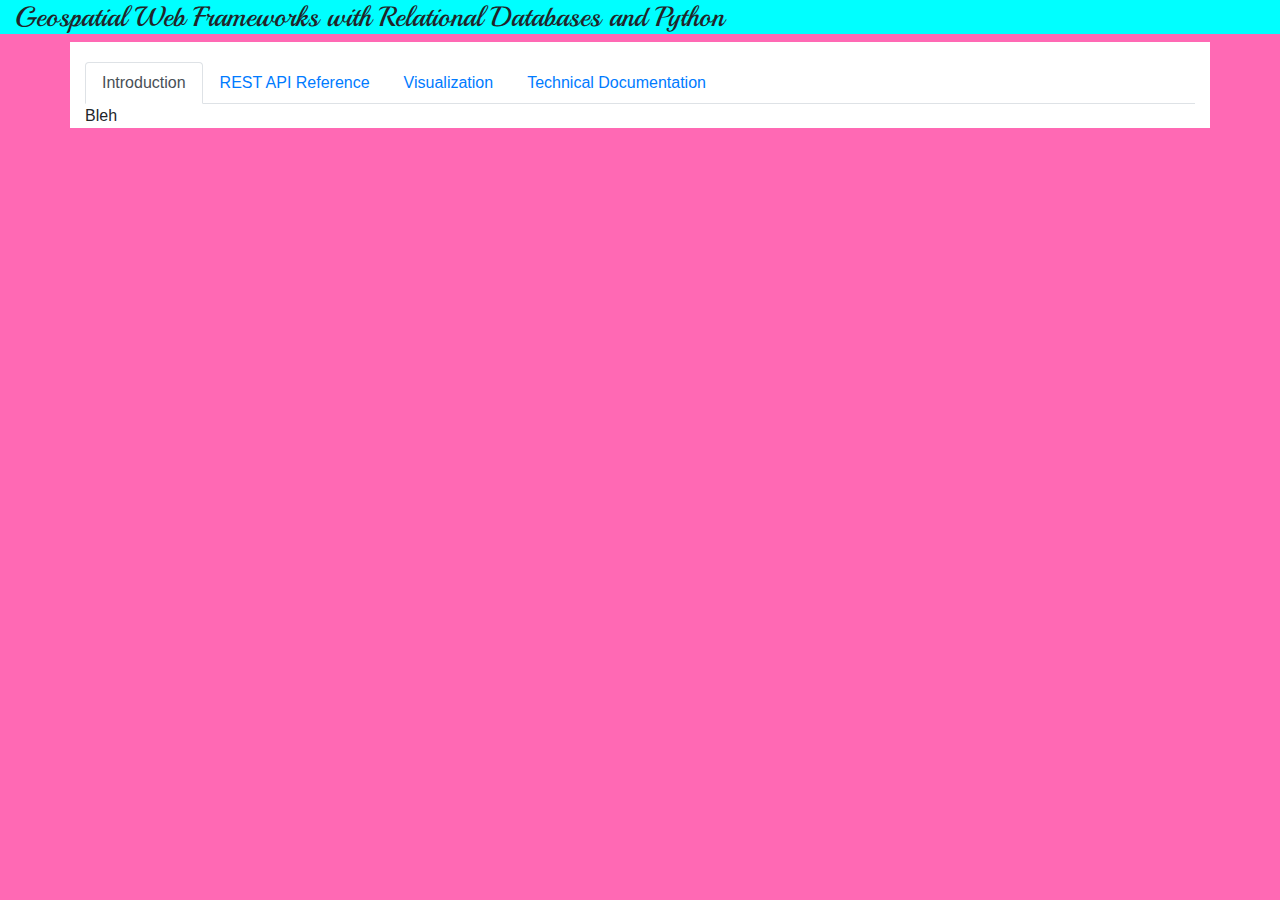
<file: Website/application/templates/index.html>
<!DOCTYPE html>

<html>
  <head>
  	<meta charset="UTF-8" />
  	<title>Geospatial Web Frameworks with Relational Databases and Python</title>

      <meta charset="UTF-8" />
      <meta name="description" content="Geospatial Web Frameworks with Relational Databases and Python" />
      <meta name="keywords" content="HTML,CSS,JavaScript,Python,Flask" />
      <meta name="author" content="Nicole White" />
      <meta name="viewport" content="width=device-width, initial-scale=1.0" />


      <link rel="stylesheet" type="text/css" href="../static/css/bootstrap.css" />
      <link href="https://fonts.googleapis.com/css?family=Playball" rel="stylesheet">
      <!-- <link href="https://fonts.googleapis.com/css?family=Montserrat" rel="stylesheet">
      <link href='https://fonts.googleapis.com/css?family=Raleway' rel='stylesheet'>
      <link rel="stylesheet" href="https://use.fontawesome.com/releases/v5.6.1/css/all.css" integrity="sha384-gfdkjb5BdAXd+lj+gudLWI+BXq4IuLW5IT+brZEZsLFm++aCMlF1V92rMkPaX4PP" crossorigin="anonymous"> -->

      <!-- <link rel="stylesheet" href="https://unpkg.com/leaflet@1.4.0/dist/leaflet.css"
       integrity="sha512-puBpdR0798OZvTTbP4A8Ix/l+A4dHDD0DGqYW6RQ+9jxkRFclaxxQb/SJAWZfWAkuyeQUytO7+7N4QKrDh+drA=="
       crossorigin=""/>

      <script src="https://unpkg.com/leaflet@1.4.0/dist/leaflet.js"
        integrity="sha512-QVftwZFqvtRNi0ZyCtsznlKSWOStnDORoefr1enyq5mVL4tmKB3S/EnC3rRJcxCPavG10IcrVGSmPh6Qw5lwrg=="
        crossorigin=""></script> -->

      <link rel="stylesheet" type="text/css" href="../static/css/main.css" />
  </head>

	<body>
    <div class="container-fluid">
      <h3>Geospatial Web Frameworks with Relational Databases and Python</h3>
    </div>
    <div class="container main-div">

    <ul class="nav nav-tabs" id="myTab" role="tablist">
      <li class="nav-item">
        <a class="nav-link active" id="into-tab" data-toggle="tab" href="#intro" role="tab" aria-controls="intro" aria-selected="true">Introduction</a>
      </li>
      <li class="nav-item">
        <a class="nav-link" id="profile-tab" data-toggle="tab" href="#profile" role="tab" aria-controls="profile" aria-selected="false">REST API Reference</a>
      </li>
      <li class="nav-item">
        <a class="nav-link" id="contact-tab" data-toggle="tab" href="#contact" role="tab" aria-controls="contact" aria-selected="false">Visualization</a>
      </li>
      <li class="nav-item">
        <a class="nav-link" id="contact-tab" data-toggle="tab" href="#contact" role="tab" aria-controls="contact" aria-selected="false">Technical Documentation</a>
      </li>
    </ul>


    <div class="tab-content" id="myTabContent">
      <div class="tab-pane fade show active" id="home" role="tabpanel" aria-labelledby="home-tab">



        <p class="body-text">
          Bleh
          </p>



      </div>
      <div class="tab-pane fade" id="profile" role="tabpanel" aria-labelledby="profile-tab">Blah 2</div>
      <div class="tab-pane fade" id="contact" role="tabpanel" aria-labelledby="contact-tab">Blah 3</div>
    </div>
</div>


    <script src="../static/js/jquery-3.3.1.min.js"></script>
    <script src="../static/js/bootstrap.min.js"></script>
    <!-- <script src = "js/main.js"></script> -->
	</body>
</html>
</file>
<file: Website/application/static/css/main.css>
body
{
  background-color: hotpink;
}

h3 {
  font-family: 'Playball', cursive;
}
.container-fluid {
  background-color: aqua;
}
.main-div
{
  background-color: white;
  padding-top: 20px;
}

.body-text {
  
}
.nav-tabs {

}
</file>
